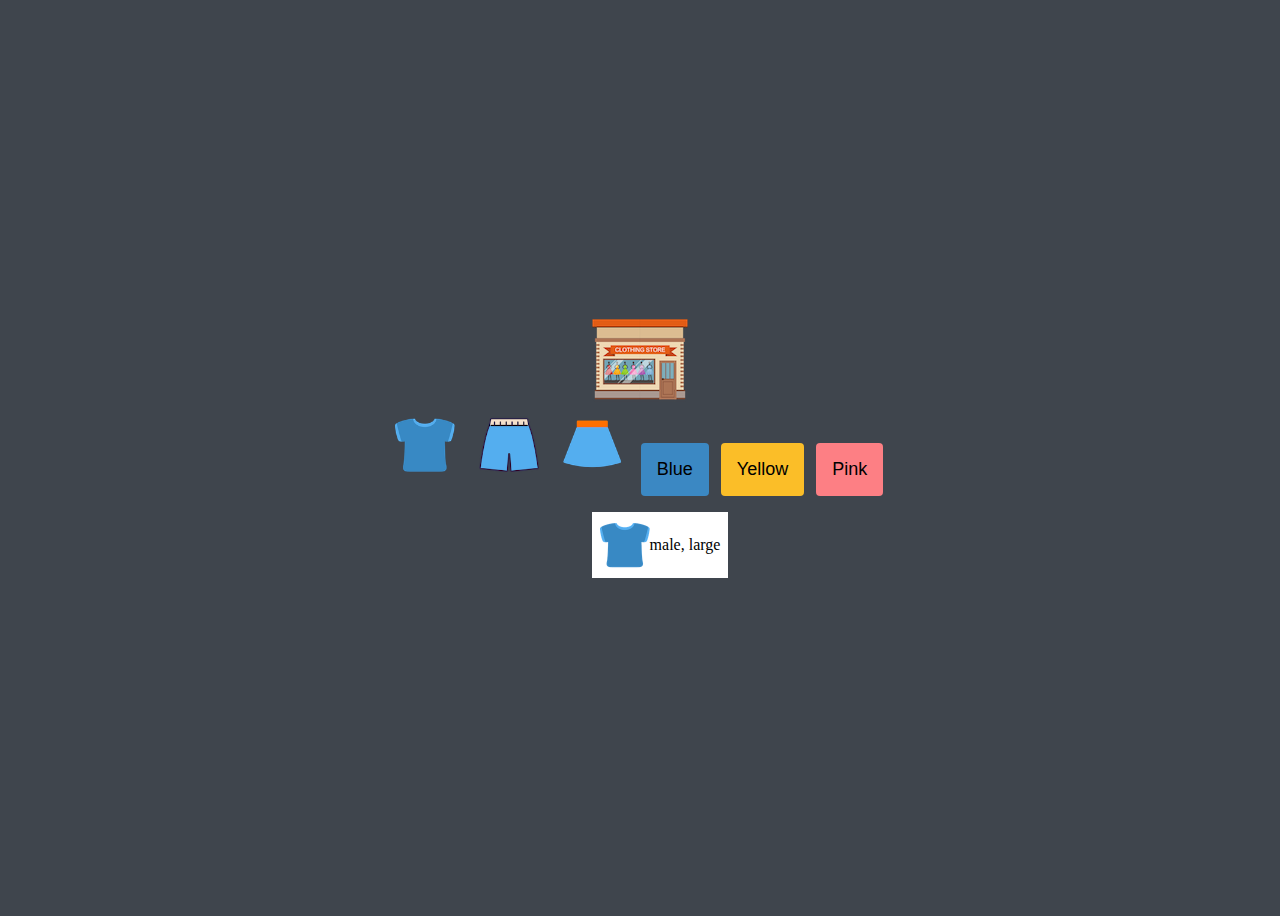
<file: shoppingmall/index.html>
<!DOCTYPE html>
<html lang="en">
  <head>
    <meta charset="UTF-8" />
    <meta name="viewport" content="width=device-width, initial-scale=1.0" />
    <title>Online Shopping</title>
    <link rel="stylesheet" href="style.css" />
    <script src="src/main.js" defer></script>
  </head>
  <body>
    <!--Logo-->
    <img src="img/logo.png" alt="Logo" class="logo">
    
    <section>
    <!--Buttons-->
    <button class="btn"><img src="img/blue_t.png" alt="tshirt" class="imgBtn"></button>
    <button class="btn"><img src="img/blue_p.png" alt="pants" class="imgBtn"></button>
    <button class="btn"><img src="img/blue_s.png" alt="skirt" class="imgBtn"></button>
    <button class="btn colorBtn blue">Blue</button>
    <button class="btn colorBtn yellow">Yellow</button>
    <button class="btn colorBtn pink">Pink</button>
    <!--Items-->
    </section>
    
    <ul class="itmes">
      <li class="item">
        <img src="img/blue_t.png" alt="tshirt" class="item__thumbnail">
        <span class="item__description">male, large</span>
      </li>      
    </ul>

  </body>
</html>
</file>
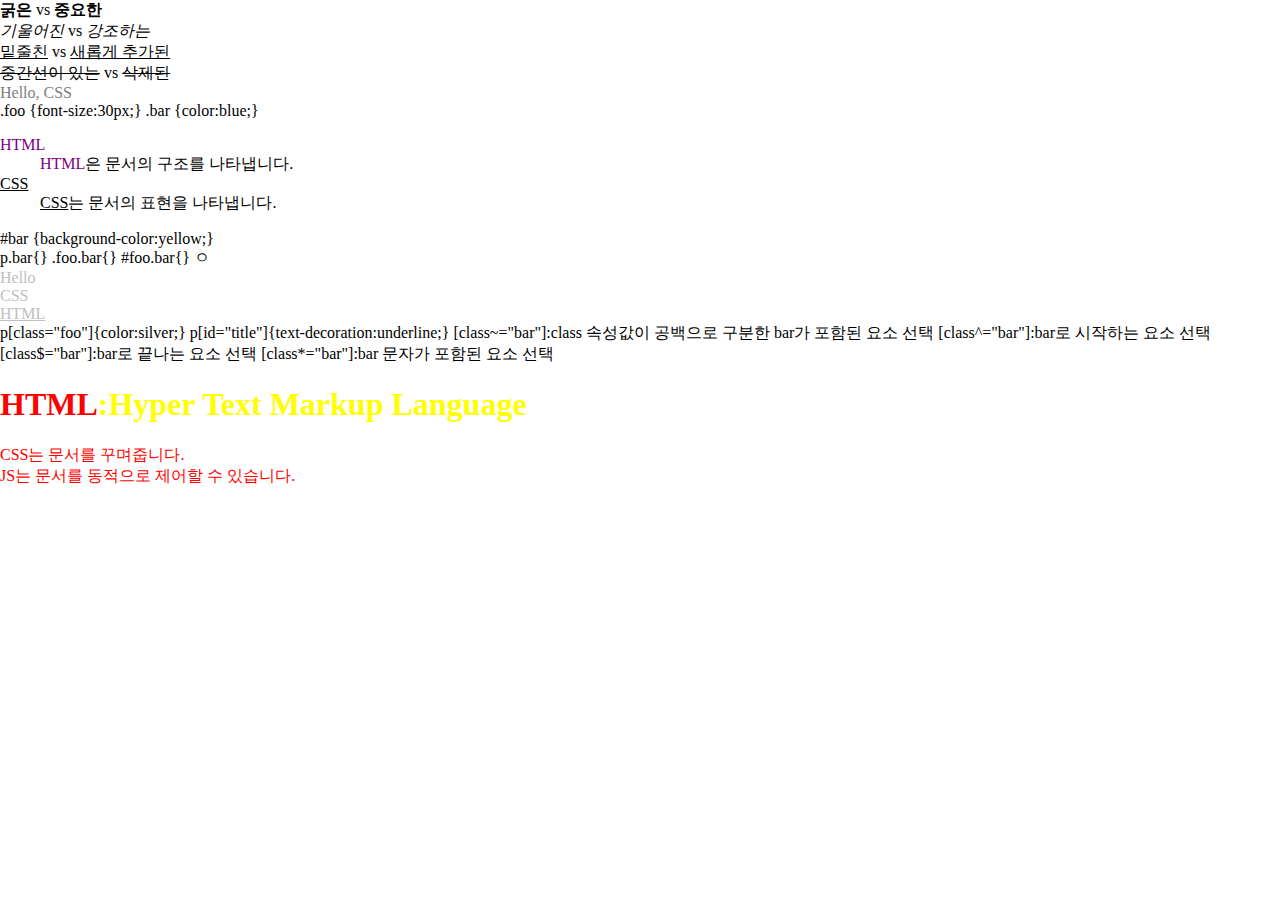
<file: work.html>
<!DOCTYPE html>
<html lang="kor">
    <head>
        <meta charset="utf-8">
        <title>semantic</title>
        
        <style>
            p { color: gray;}
        </style> <!--internal-->

        <link rel="stylesheet" href="./work.css"> <!--external, 용량도 적고 관리하기 쉬워서 가장 많이 사용함-->
        <!--stylesheet:CSS파일 연결할 때 사용-->
        
        </head>
    <body>
        <b>굵은</b> vs <strong>중요한</strong><br>
        <i>기울어진</i> vs <em>강조하는</em><br>
        <u>밑줄친</u> vs <ins>새롭게 추가된</ins><br> <!--ins:insert-->
        <s>중간선이 있는</s> vs <del>삭제된</del>

        <p style="color: gray;">Hello, CSS</p> <!--inline-->
    </body>
</html>

<!--
    <article>:본문의 주 내용이 들어가는 공간
    <aside>:주 내용과 간접적으로만 연관된 부분 표현, 사이드바 혹은 콜아웃 박스
    <figcaption>:<figure>내 컨텐츠에 대한 캡션(설명)
    <figure>:그림,도표,사진과 같은 독립적인 컨텐츠 표현
    <footer>:문서, 구역의 바닥글,꼬리말을 정의
    <header>:머릿말
    <main>:본문, 주요 컨텐츠
    <mark>:텍스트 일부 강조
    <nav>:문서 부분 중 현재 페이지 내, 또는 다른 페이지 링크 보여주는 구문, navigation
    <section>:문서 구역 정의
    <time>:특정 시간이나 날짜 정의
-->

<!--
    block level 요소 : 한줄에 하나의 요소 표시, div, p, h
    inline level 요소 : 한줄에 여러개의 요소 표시, span, a

    inline level 안에 block level 넣을 수 없음
    예외:a(anchor)요소는 어떠한 요소도 자식으로 받을 수 있음, html5
-->


<!--class 선택자는 요소에 구애받지 않고 스타일 규칙을 적용할 수 있는 가장 일반적인 방법-->

    .foo {font-size:30px;}
    .bar {color:blue;}
    <p class="foo bar"></p> <!--다중 class-->

<head>
    <meta charset="utf-8">
    <title>css</title>
    <style media="screen">
        .html {color: purple;}
        .css {text-decoration: underline;}
    </style>
</head>
<body>
    <dl>
        <dt class="html">HTML</dt>
        <dd><span class="html">HTML</span>은 문서의 구조를 나타냅니다.</dd>
        <dt class="css">CSS</dt>
        <dd><span class="css">CSS</span>는 문서의 표현을 나타냅니다.</dd>
    </dl>
</body>

<!--ID 선택자, class 선택자와 유사, 문서내에서 유일한 요소에 사용-->
#bar {background-color:yellow;}
<p id="bar"></p>

<!--선택자의 조합-->
p.bar{} <!--요소와 클래스-->
.foo.bar{} <!--다중 클래스-->
#foo.bar{} <!--아이디와 클래스-->ㅇ

<!--속성 선택자-->
<!--단일 속성으로 선택, 태그이름[속성]-->
<head>
    <meta charset="utf-8">
    <title>css</title>
    <style media="screen">
        p[class]{color:silver;}
        p[class][id]{text-decoration: underline;}
    </style>
</head>
<body>
    <p class="foo">Hello</p>
    <p class="bar">CSS</p>
    <p class="baz" id="title">HTML</p>
</body>

<!--정확한 속성값으로 선택, 태그이름[속성="값"]-->
p[class="foo"]{color:silver;}
p[id="title"]{text-decoration:underline;}

<!--부분 속성값으로 선택-->
[class~="bar"]:class 속성값이 공백으로 구분한 bar가 포함된 요소 선택
[class^="bar"]:bar로 시작하는 요소 선택
[class$="bar"]:bar로 끝나는 요소 선택
[class*="bar"]:bar 문자가 포함된 요소 선택


<!--문서 구조 관련 선택자-->
<head>
    <meta charset="utf-8">
    <title>css</title>
    <style media="screen"> 
        div span {color:red;} /*자손 선택자*/
        div > span {color:red;} /*자식 선택자*/
        div+span{color:red;} /*인접 형제 선택자*/
    </style>
</head>
<body>
    <div>
        <h1><span>HTML</span>:Hyper Text Markup Language</h1>
        <span>CSS는 문서를 꾸며줍니다.</span>
    </div>
    <span>JS는 문서를 동적으로 제어할 수 있습니다.</span>
</body>
</file>
<file: shoppingmall/style.css>
:root {
  /* color */
  --color-black: #3f454d;
  --color-white: #ffffff;
  --color-blue: #3b88c3;
  --color-yellow: #fbbe28;
  --color-pink: #fd7f84;
  --color-light-grey: #dfdfdf;
  
  /* size */
  --base-space:8px;
  --size-button:60px;
  --size-border:4px; 
  --size-thumbnail:50px;
  --font-size:18px; 

  /* animation */
  --animation-duration:300ms;


}


* {
  box-sizing: border-box;
}

body{
  height:100vh;
  background-color:var(--color-black);
  display:flex;
  flex-direction: column;
  justify-content: center;
  align-items: center;  
}

.logo{
  cursor:pointer;
  transition: transform var(--animation-duration) ease;
}

.btn{
  background-color:transparent;
  border: none;
  outline: none;
  cursor: pointer;
  transition: transform var(--animation-duration) ease;
  margin-right: var(--base-space);
}

.btn:hover,
.logo:hover{
  transform:scale(1.3);
}

.buttons{
  display: flex;
  align-items: center;
}

.imgBtn{
  width:var(--size-button);
  height:var(--size-button);
}

.colorBtn{
  font-size: var(--font-size);
  padding:calc(var(--base-space)*2);
  border-radius: var(--size-border);
}

.blue{
  background-color:var(--color-blue);
}

.yellow{
  background-color:var(--color-yellow);
}

.pink{
  background-color:var(--color-pink);
}

.items{
  width:60%;
  height:60%;
  list-style: none;
  padding-left: 0;
  overflow-y:scroll;
}

.item{
  background-color:white;
  display:flex;
  align-items:center;
  padding:var(--base-space);
  margin-bottom: var(--base-space);
}

.item__thumbnail{
  width:var(--size-thumbnail);
  height:var(--size-thumbnail);
}

.item__discription{
  margin-left:var(--base-space);
  font-size:var(--font-size);
}
</file>
<file: work.css>
h1{color:yellow; font-size: 2em;}

h2
{
    color:yellow; 
    font-size: 2em;
}

body, h3, p {
    padding:0;
    margin:0;
}
.container{
}
.item{
    padding:5%;
}
.item-a{
    background-color:yellow;
}
.item_b{
    background_color:yellowgreen;
}
</file>
